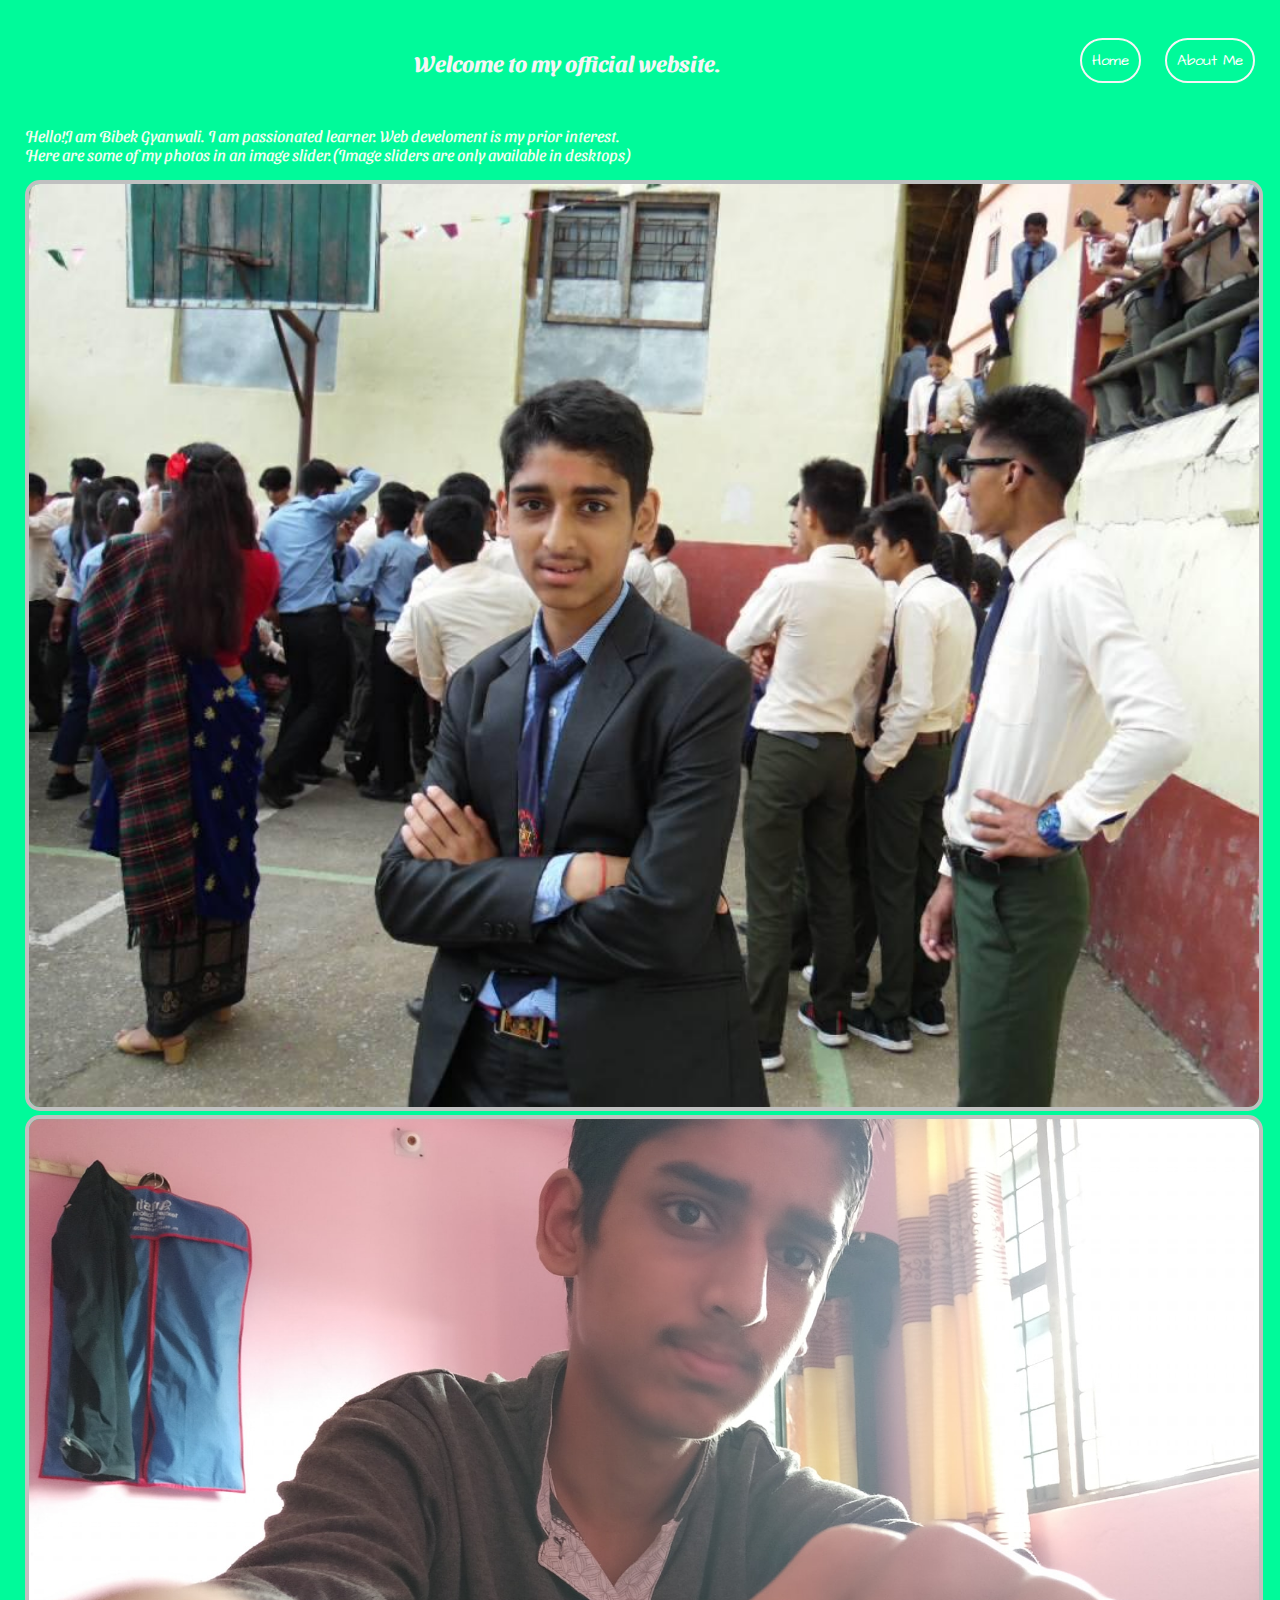
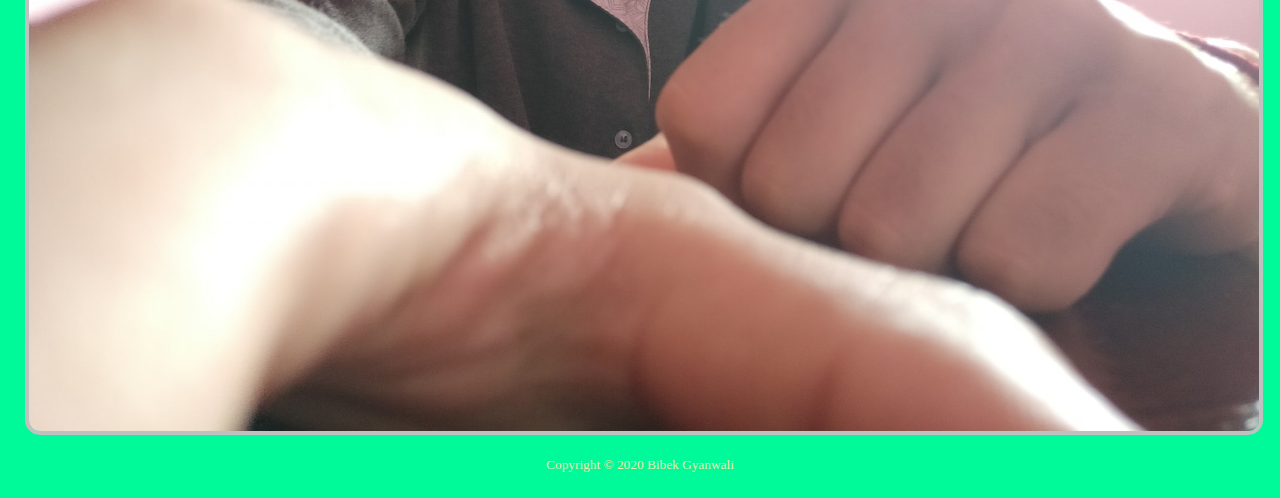
<file: index.html>
<!DOCTYPE html>
<html lang="en">
<head>
    <meta charset="UTF-8">
    <meta name="viewport" content="width=device-width, initial-scale=1.0">
    <title>Bibek Gyanwali</title>
    <link href="https://fonts.googleapis.com/css2?family=Architects+Daughter&family=Sansita+Swashed:wght@300&display=swap" rel="stylesheet">
    <link rel="stylesheet" href="css/style.css">
<link rel="icon" type="image/png" sizes="16x16" href="images/favicon_io/favicon-16x16.png" class="favicon">

</head>
<body>
    <!-- <div>
        <img src="images/bbk.jpg" alt="Image" class="image">
    </div> -->
    <nav class="anchors">
        <a href="index.html">Home</a>
        <a href="about.html">About Me</a>
    </nav>
    <div>
        <h1 class="heading">Welcome to my official website.</h1>
    </div>
    <p id="intro"> Hello!,I am Bibek Gyanwali. I am passionated learner.
        Web develoment is my prior interest. <br> Here are some of my photos in an image slider.(Image sliders are only available in desktops)
    </p>
    <div>
        <img src="images/bbk.jpg" alt="photo" class="photo">
        <img src="images/bbk2.jpg" alt="photo" class="photo">
    </div>
    
    
                
    <footer id="footer">
        <p><small> Copyright &copy; 2020 Bibek Gyanwali</small></p>
    </footer>
</body>
</html>
</file>
<file: css/style.css>
body{
    background-color: mediumspringgreen;
    margin: 0px;
    padding: 0px;
    margin: 25px;
}
.image{
    width: 75px;
    height: 75px;
    float: left;
    border-radius: 50%;
    

}
.anchors{
    float: right;
    font-family: cursive;


}
.anchors > a{
    padding: 10px;
    margin-left: 20px;
    color: white;
    text-decoration: none;
    font-size: 15px;
    font-family: 'Architects Daughter', cursive;;
    border: 2px solid whitesmoke;
    border-radius: 90px;
}
.heading{
    text-align: center;
    color: whitesmoke;
    /* float: left; */
    font-family: 'Sansita Swashed', cursive;
    font-size: 22px;
    display: block;
    font-family: 'Sansita Swashed', cursive;
    
}
.anchors > a:hover{
    background: rgb(51, 240, 193);
    color:  rgb(243, 148, 59);
}
div > .heading{
    margin: 50px;

}
.photo{
    width: 100%;
    position: center;
    border: 4px solid silver;
    border-radius: 15px;
    
}
p#intro{
    font-family: 'Sansita Swashed', cursive;
    color: honeydew;
}
.favicon{
    border-radius: 50%;
}
#footer{
    text-align: center;
    color: palegoldenrod;

}
</file>
